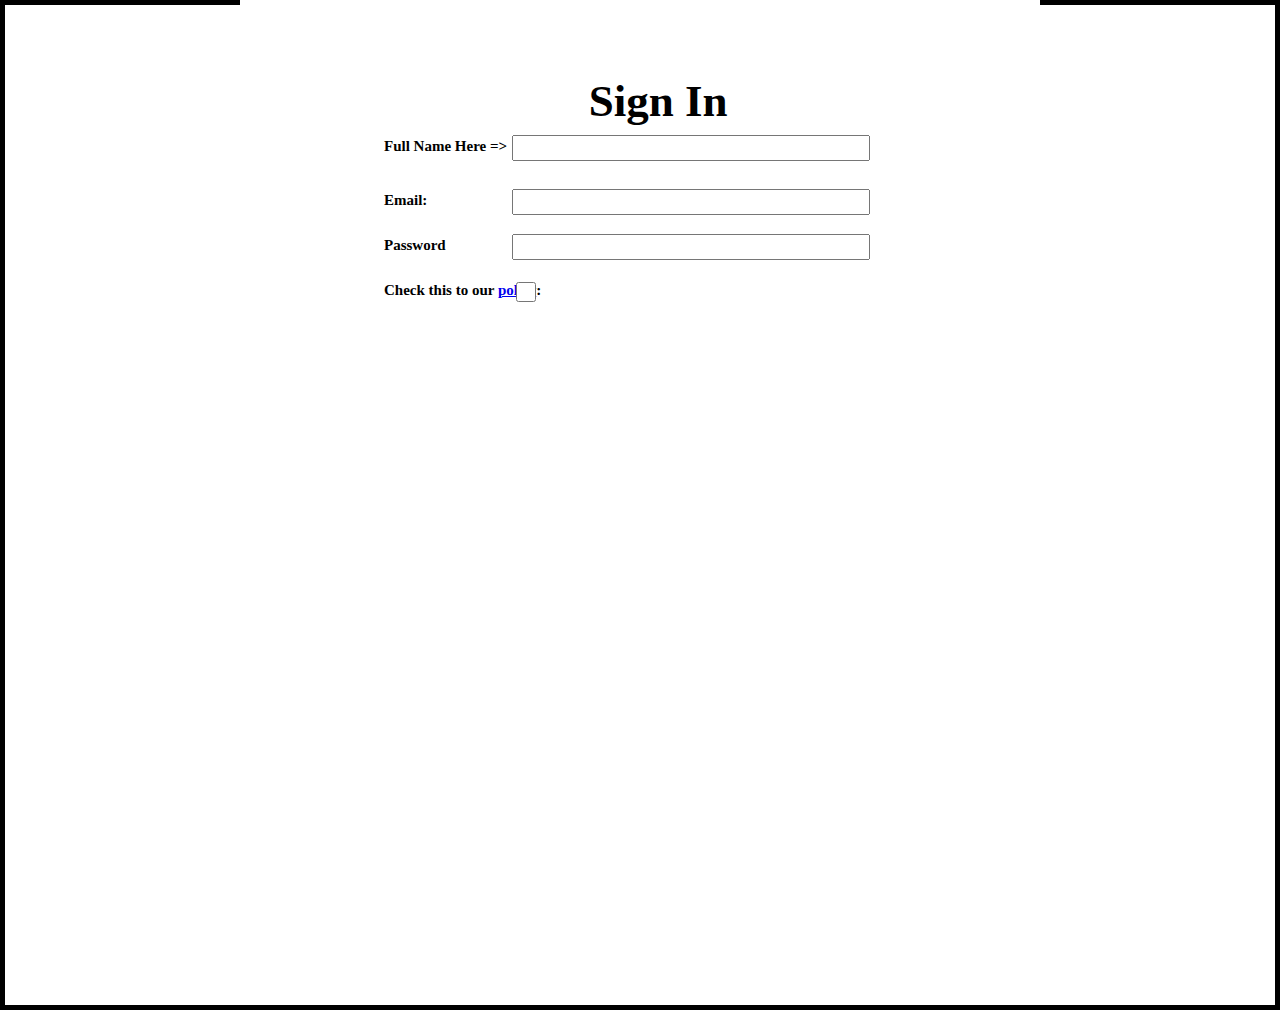
<file: index.html>
<!DOCTYPE html>
<html lang="en">
<head>
    <meta charset="UTF-8">
    <meta name="viewport" content="width=device-width, initial-scale=1.0">
    <title>Sign In</title>
    <link rel="stylesheet" href="style.css" >
</head>
<body>
    <div>
        <div class="image"></div>
        <div class='white'></div>
        <h1 class="sign-in">Sign In</h1>
        <h2 class="FullName">Full Name Here =>  </h2>
        <input class="input" type="text" >
        <h2 class="email">Email: </h2>
        <input class="input1" type="text" >
        <h2 class="password">Password</h2>
        <input class="input2" >
        <h2 class="check">Check this to our <a class="link" href="https://www.example.com/policy">policy</a>: </h2>
        <input class="input3" type="checkbox" >
    </div>
    <script src="alisher.js"></script>
</body>
</html>
</file>
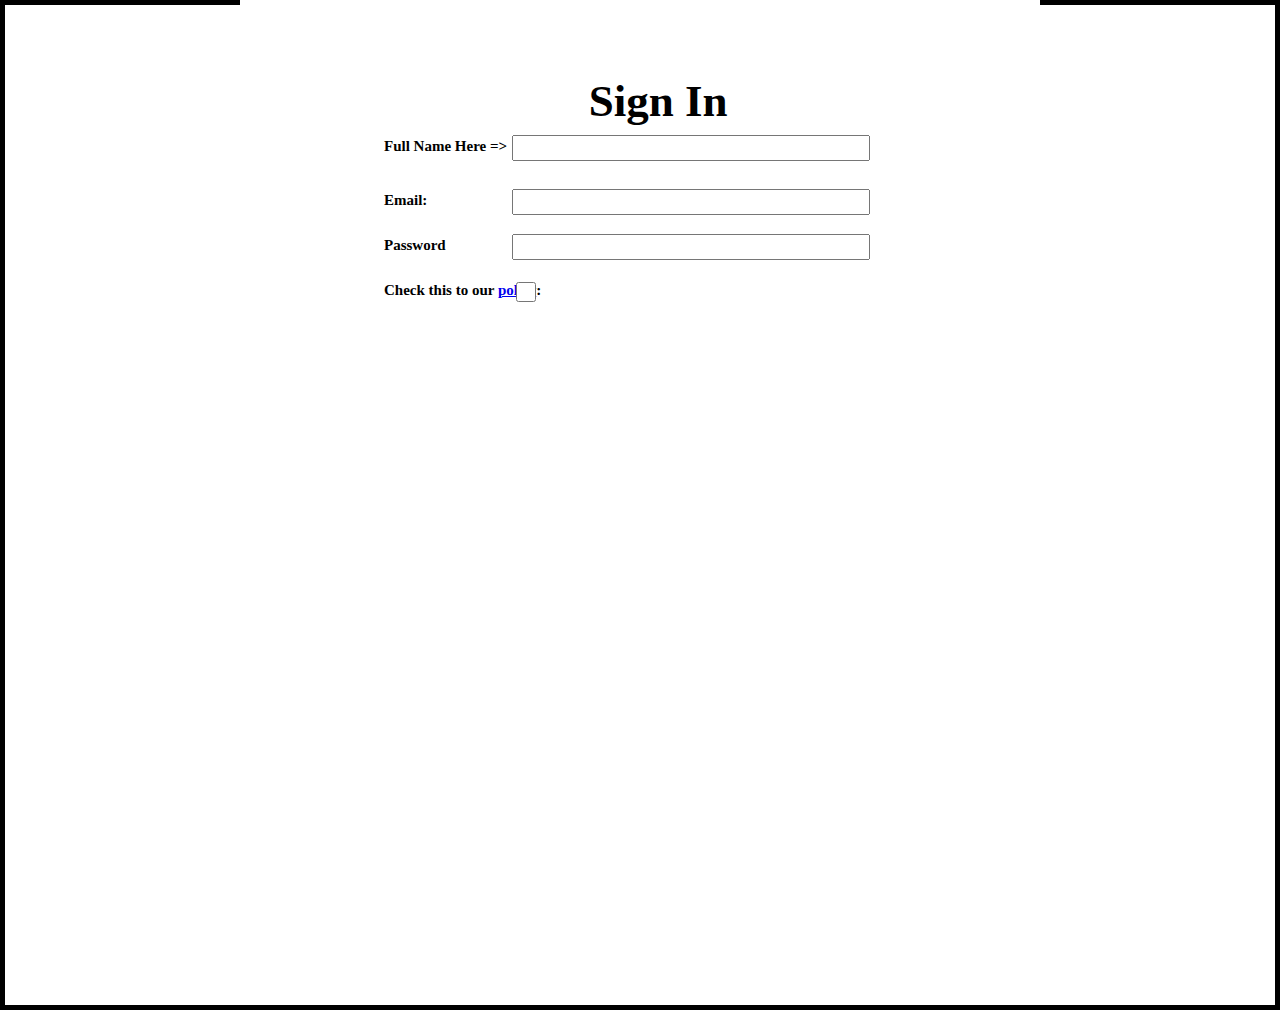
<file: style.html>
<!DOCTYPE html>
<html lang="en">
<head>
    <meta charset="UTF-8">
    <meta name="viewport" content="width=device-width, initial-scale=1.0">
    <title>Sign In</title>
    <link rel="stylesheet" href="style.css" >
</head>
<body>
    <div>
        <div class="image"></div>
        <div class='white'></div>
        <h1 class="sign-in">Sign In</h1>
        <h2 class="FullName">Full Name Here =>  </h2>
        <input class="input" type="text" >
        <h2 class="email">Email: </h2>
        <input class="input1" type="text" >
        <h2 class="password">Password</h2>
        <input class="input2" >
        <h2 class="check">Check this to our <a class="link" href="https://www.example.com/policy">policy</a>: </h2>
        <input class="input3" type="checkbox" >
    </div>
    <script src="alisher.js"></script>
</body>
</html>
</file>
<file: style.css>
.image {
    width: 100%;
    height: 1000px;
    animation: color-shift 5s linear infinite;
}
body {
    margin: 0;
    padding: 0;
    border-top: 5px solid black;
    border-bottom: 5px solid black;
    border-left: 5px solid black;
    border-right: 5px solid black;
  }
@keyframes color-shift {
    0% { background-color: rgb(0, 200, 255); }
    50% { background-color: rgb(16, 255, 16); }
    75% { background-color: rgb(164, 0, 0); }
    100% { background-color: rgb(0, 200, 255)}
}
.white {
    width: 800px;
    height: 900px;
    background-color: white;
    position: absolute;
    top: 50%;
    left: 50%;
    transform: translate(-50%, -50%)
}
.sign-in {
    width: 300px;
    height: 200px;
    font-size: 45px;
    color: black;
    position: absolute;
    top: 5%;
    left: 46%;
}
.FullName {
    width: 300px;
    height: 100px;
    font-size: 15px;
    color: black;
    position: absolute;
    top: 14%;
    left: 30%;
}
.input {
    width: 350px;
    height: 20px;
    font-size: 15px;
    position: absolute;
    top: 15%;
    left: 40%;
}
.email {
    width: 300px;
    height: 100px;
    font-size: 15px;
    color: black;
    position: absolute;
    top: 20%;
    left: 30%;
}
.input1 {
    width: 350px;
    height: 20px;
    font-size: 15px;
    position: absolute;
    top: 21%;
    left: 40%;
}
.password {
    width: 300px;
    height: 100px;
    font-size: 15px;
    color: black;
    position: absolute;
    top: 25%;
    left: 30%;
}
.input2 {
    width: 350px;
    height: 20px;
    font-size: 15px;
    position: absolute;
    top: 26%;
    left: 40%;
}
.check {
    width: 300px;
    height: 100px;
    font-size: 15px;
    color: black;
    position: absolute;
    left: 30%;
    top: 30%
}
.input3 {
    width: 20px;
    height: 20px;
    font-size: 15px;
    position: absolute;
    left: 40%;
    top: 31%
}
</file>
